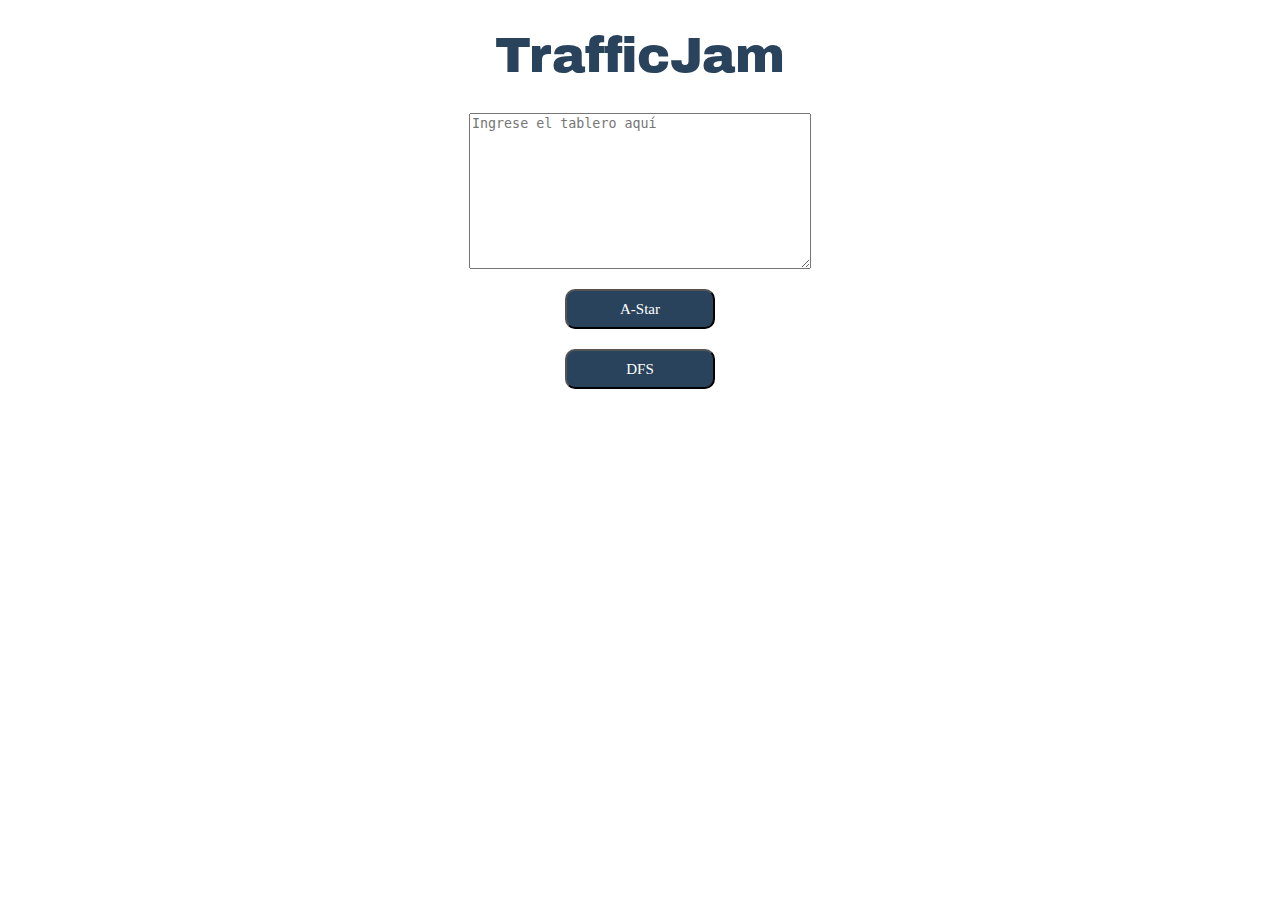
<file: main.html>
<!DOCTYPE html>
<html lang="es">
<head>
    <meta charset="UTF-8">
    <meta name="viewport" content="width=device-width, initial-scale=1.0">
    <title>Traffic Jam</title>
    <link rel="stylesheet" href="styles.css">
</head>
<body>
    <div class="container">
        <div>
            <div>
                <div class="header1">
                    <div class="TitleText">TrafficJam</div>
                </div>
            </div>
            
            <div id="board-container" class="container">
                <textarea id="board-input" placeholder="Ingrese el tablero aquí"></textarea>
                <button class="Buttom" onclick="callAStar()">A-Star</button>
                <button class="Buttom" onclick="callDFS()">DFS</button>
                <!-- <button class="Buttom" onclick="parseBoard()">Mostrar Tablero</button> -->
            </div>
        </div>
        <div id="tiempo-ejecucion"></div>
        <div id="movimientos"></div>
        <div id="acciones"></div> 
    </div>
    <script src="script.js"></script>
</body>
</html>
</file>
<file: styles.css>
@import url('https://fonts.googleapis.com/css2?family=Archivo+Black&family=Oxygen:wght@300;400;700&display=swap');


#board-container {
    text-align: center;
}

#board-input {
    width: 80%;
    height: 150px;
    margin: 10px auto;
    display: block;
    display: flex;
    justify-content: center;
    align-items: center;
}

.container{
    display: flex;
    align-items: center;
    justify-content: center;
    flex-direction: column;
}

#tiempo-ejecucion,
#movimientos {
    margin-right: 10px;
}

.tablero2{
    display: flex;
    flex-direction: column;
    justify-content: center; /* Centra verticalmente */
    align-items: center; /* Centra horizontalmente */ 
    padding: 20px;
    background-color: #152A38;
    border-radius: 8px;
    box-shadow: 0 2px 5px rgba(0,0,0,0.1);
}

.Buttom{
    background-color: #29435C;
    color: rgb(255, 255, 255);
    border-radius: 10px;
    height: 40px;
    width: 150px;
    display: flex;
    align-items: center;
    justify-content: center;
    margin: 10px;
    font-size: 15px;
    cursor: pointer;
    font-family: Cambria, Cochin, Georgia, Times, 'Times New Roman', serif;
}

.TitleText{
    color: #29435C;
    font-family: "Archivo Black", sans-serif;
    font-weight: 300;
    font-style: normal;
    font-size: 50px;
}

.header1{
    min-width: 400px;
    height: 75px;
    display: flex;
    align-items: center;
    justify-content:center;
    flex-direction: row;
    margin: 10px;
    cursor: default;
    font-family: Cambria, Cochin, Georgia, Times, 'Times New Roman', serif;
}

.fila{
    display: flex;
    flex-direction: row;
    justify-content: center; /* Centra verticalmente */
    align-items: center; /* Centra horizontalmente */
    margin: 0%;
}

.celda{
    width: 30px;
    height: 30px;
    background-color: #29435C;
    border: 2px solid #152A38; /* Añadí solid para definir el tipo de borde */
    border-radius: 4px;
    margin: 0%;
}

.cell {
    width: 30px;
    height: 30px;
    display: inline-block;
    border: 1px solid #ccc;
}

.car {
    width: 30px;
    height: 30px;
    background-color: #b6d626;
    border: 2px solid #152A38; /* Añadí solid para definir el tipo de borde */
    border-radius: 4px;
    margin: 0%;
    cursor: pointer;
}

.car_exit {
    width: 30px;
    height: 30px;
    background-color: #b6d626;
    border: 2px solid #03c0ce; /* Añadí solid para definir el tipo de borde */
    border-radius: 4px;
    margin: 0%;
    cursor: pointer;
}

.exit{
    width: 30px;
    height: 30px;
    background-color: #29435C;
    border: 1px solid #03c0ce; /* Añadí solid para definir el tipo de borde */
    border-radius: 4px;
    margin: 0%;
}

.target_exit {
    width: 30px;
    height: 30px;
    background-color: #9c1e1e;
    border: 2px solid #03c0ce; /* Añadí solid para definir el tipo de borde */
    border-radius: 4px;
    margin: 0%;
}

.target {
    width: 30px;
    height: 30px;
    background-color: #9c1e1e;
    border: 2px solid #152A38; /* Añadí solid para definir el tipo de borde */
    border-radius: 4px;
    margin: 0%;
}

.board-row {
    white-space: nowrap;
}

.selected {
    border: 2px solid rgb(0, 255, 8);
}
</file>
